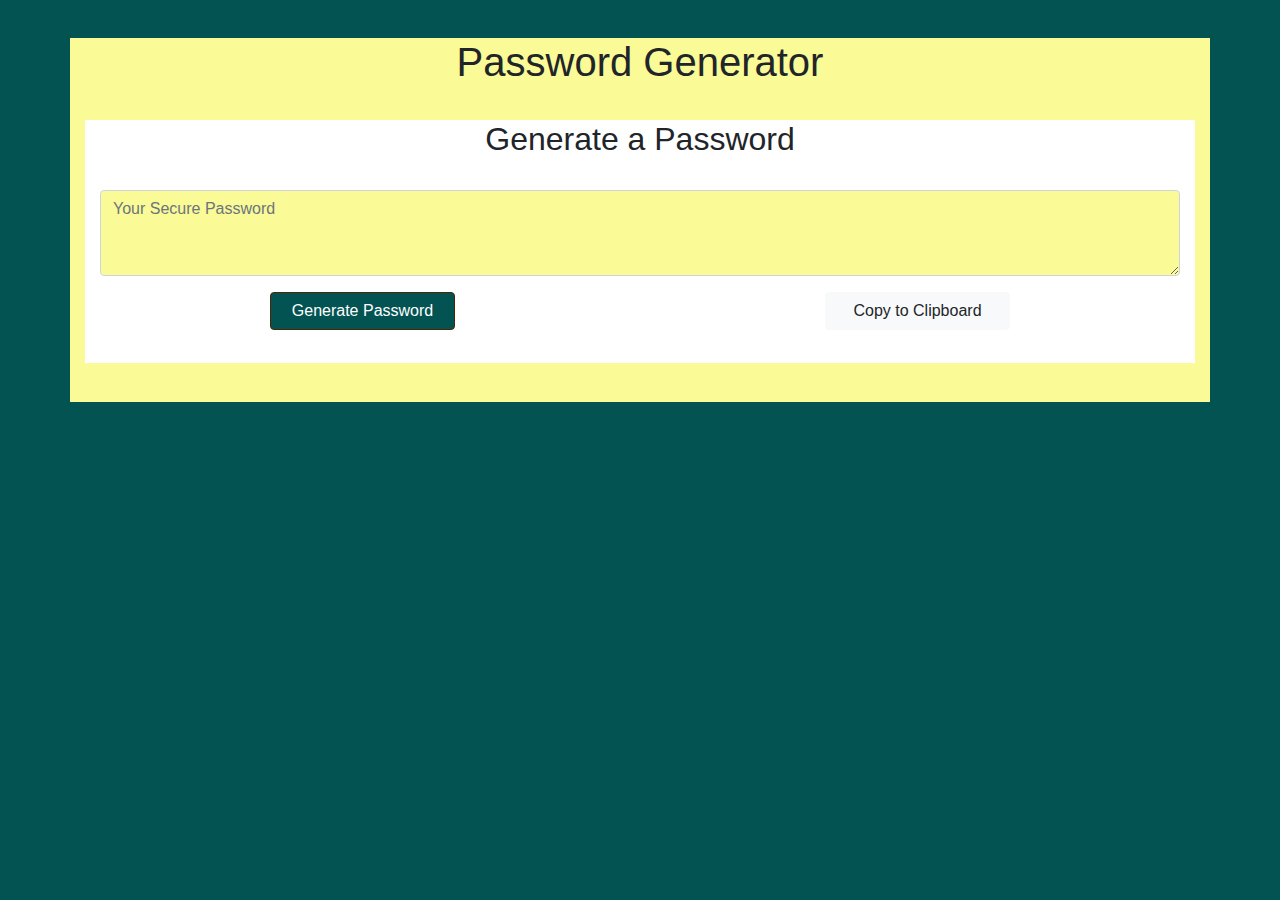
<file: index.html>
<!DOCTYPE html>
<html lang="en">
<head>
    <meta charset="UTF-8">
    <meta name="viewport" content="width=device-width, initial-scale=1.0">
    <meta http-equiv="X-UA-Compatible" content="ie=edge">
    <title>Password Generator</title>
    <link rel="stylesheet" type="text/css" href="assets/style/reset.css">
    <link rel="stylesheet" href="https://stackpath.bootstrapcdn.com/bootstrap/4.3.1/css/bootstrap.min.css" integrity="sha384-ggOyR0iXCbMQv3Xipma34MD+dH/1fQ784/j6cY/iJTQUOhcWr7x9JvoRxT2MZw1T" crossorigin="anonymous">
    <link rel="stylesheet" type="text/css" href="assets/style/style.css">
  
  </head>
<body>

  <div class="container">
    <header class="heading1">
      <h1>Password Generator</h1>
    </header>

    <div class="container generator">
      <div class="instructions">
        <h2>Generate a Password</h2>
      </div>

    <form>  
      <div class="form-group">
        <label for="password"></label>
        <textarea class="form-control" 
            id="password" 
            rows="3"
            readonly
            id="password"
            placeholder="Your Secure Password"
            aria-label="Generated Password"></textarea>
      </div>
    </form>

      <div class="buttons row justify-content-around">
        <button id="generate" type="button" class="btn btn-danger col-2">
          Generate Password
        </button>
        <button id="copy" type="button" class="btn btn-light col-2">
          Copy to Clipboard
        </button>
      </div>

    </div>
  </div>

  <script src="https://code.jquery.com/jquery-3.3.1.slim.min.js" integrity="sha384-q8i/X+965DzO0rT7abK41JStQIAqVgRVzpbzo5smXKp4YfRvH+8abtTE1Pi6jizo" crossorigin="anonymous"></script>
  <script src="https://cdnjs.cloudflare.com/ajax/libs/popper.js/1.14.7/umd/popper.min.js" integrity="sha384-UO2eT0CpHqdSJQ6hJty5KVphtPhzWj9WO1clHTMGa3JDZwrnQq4sF86dIHNDz0W1" crossorigin="anonymous"></script>
  <script src="https://stackpath.bootstrapcdn.com/bootstrap/4.3.1/js/bootstrap.min.js" integrity="sha384-JjSmVgyd0p3pXB1rRibZUAYoIIy6OrQ6VrjIEaFf/nJGzIxFDsf4x0xIM+B07jRM" crossorigin="anonymous"></script>
  <script src="assets/js/script.js"></script>
</body>
</html>
</file>
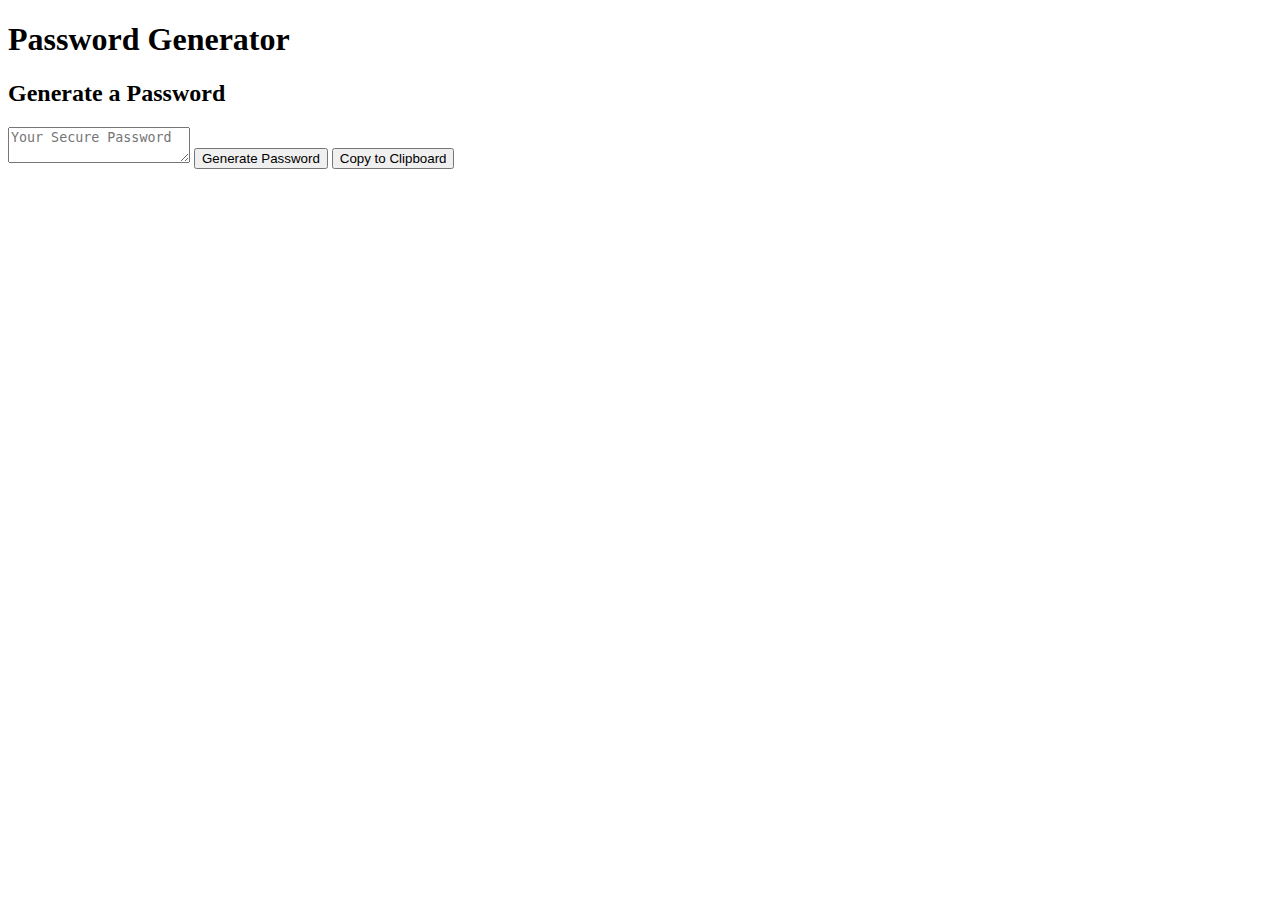
<file: assets/assignment/demo.html>
<!DOCTYPE html>
<html lang="en">
  <head>
    <meta charset="UTF-8" />
    <meta name="viewport" content="width=device-width, initial-scale=1.0" />
    <meta http-equiv="X-UA-Compatible" content="ie=edge" />
    <title>Password Generator</title>

    <script type="text/javascript">
        function generatePassword() {
            var numChars = prompt("How many chars do you want?");
            var symbWanted = confirm("Do you want special chars?");
            var lowerWanted = confirm("Do you want lowercase chars?");
            var upperWanted = confirm("Do you want uppercase chars?");
            var numWanted = confirm("Do you want numbers?");

            var lowerArr = ["a","b","c","d","e","f","g"];

            var finalPassword = "final placeholder";
            var passwordDisplay = document.getElementById("password");
            passwordDisplay.innerHTML = finalPassword;

            var randomLowerIndex = Math.floor( Math.random() * lowerArr.length );
            var randomLower = lowerArr[randomLowerIndex];

            for (var i=0; i<numChars; i++) {
                finalPassword = finalPassword + ""
            }

            console.log(randomLowerIndex + " = random lower index");
            console.log(randomLower + " = random lower");

            console.log(numChars + " = password length");
            console.log(symbWanted + " = special chars");
            console.log(lowerWanted + " = lower chars");
            console.log(upperWanted + " = upper chars");
            console.log(numWanted + " = num chars");

        }
    </script>

  </head>
  <body>
    <header>
      <h1>Password Generator</h1>
    </header>
    <h2>Generate a Password</h2>
    <textarea
      readonly
      id="password"
      placeholder="Your Secure Password"
      aria-label="Generated Password"
    ></textarea>
    <button onclick="generatePassword();" id="generate">Generate Password</button>
    <button id="copy">
      Copy to Clipboard
    </button>
  </body>
</html>
</file>
<file: assets/style/style.css>
body {
    text-align: center;
    background-color: #035353;
}

.container {
    margin-top: 3%;
    background-color: #fafa96;
    padding-bottom: 3%;
    font: #4d2600;
}

.generator {
    background-color: #ffffff;
    font: #4d2600;
}

#password {
    background-color: #fafa96;
    font: 4em;
    overflow: auto;
    font: #4d2600;
    
}

#generate {
    background-color: #035353;
    border-color: #4d2600;
}
</file>
